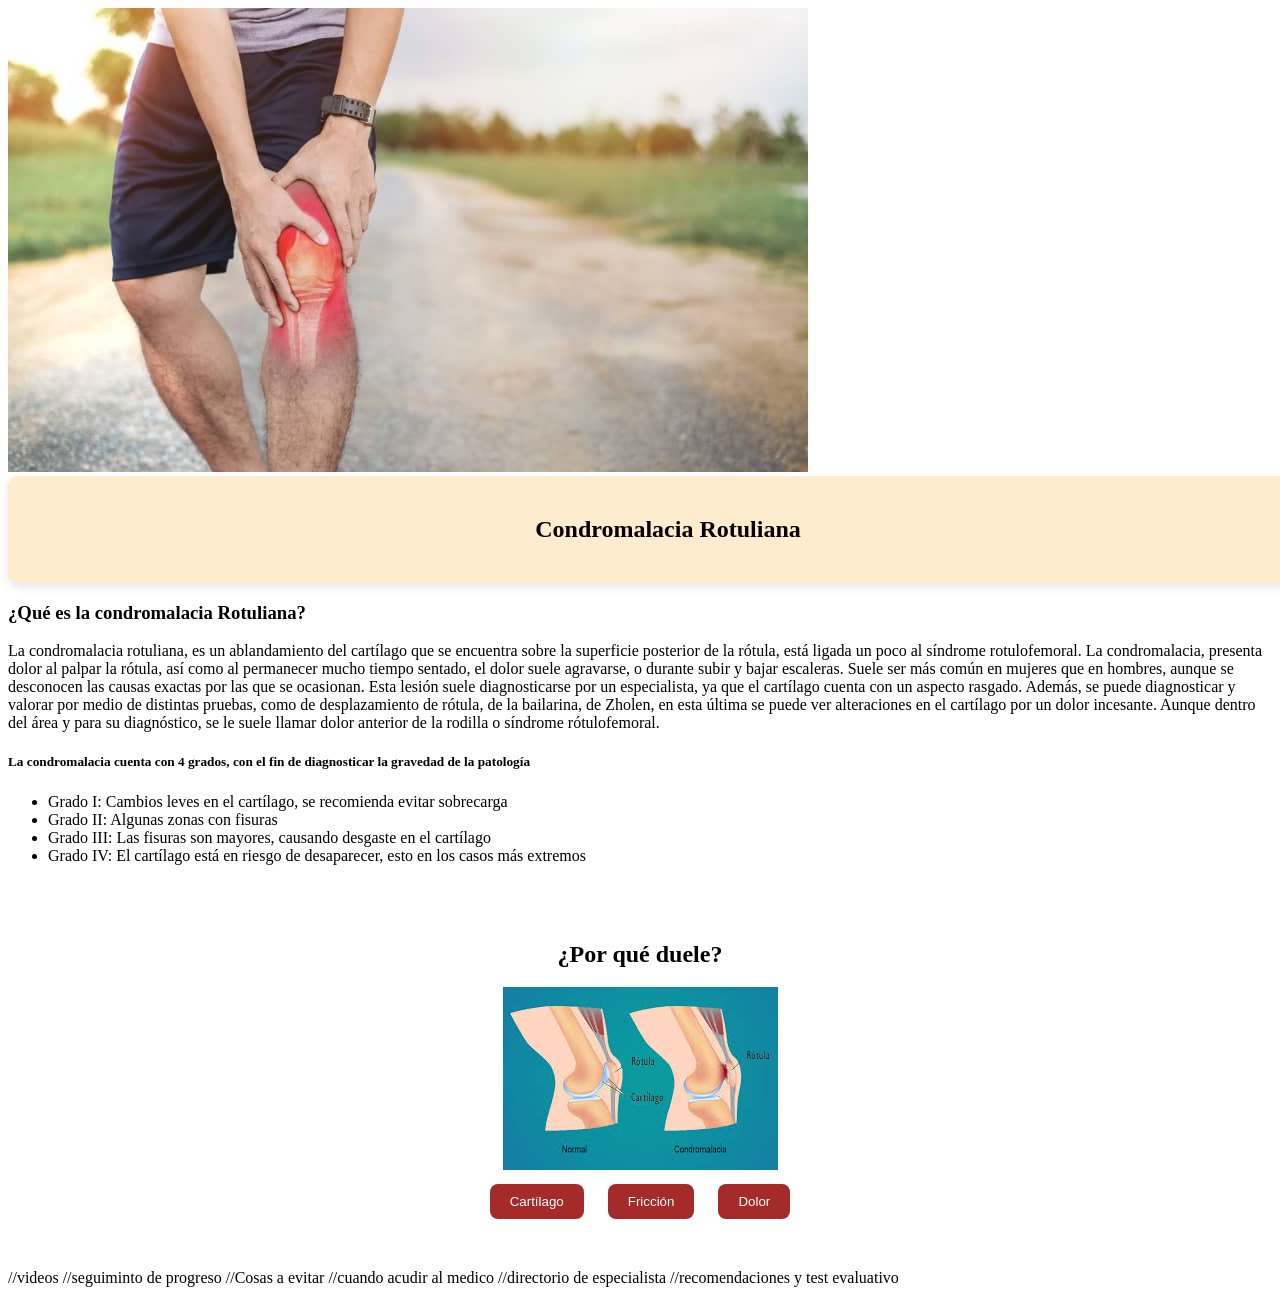
<file: CondromalaciaR/index.html>
<!DOCTYPE html>
<html lang="es">

<head>
    <meta charset="UTF-8">
    <meta name="viewport" content="width=device-width, initial-scale=1.0">
    <title>Document</title>
    <link rel="stylesheet" href="style.css">
</head>

<body>

    <section class="hero">
        <img src="condromalacia rotuliana.jpg" alt="CR">
    </section>

    <section class="contenedor">
        <h1>Condromalacia Rotuliana</h1>
    </section>

    <section id="Información" class="contenido1">
        <h3>¿Qué es la condromalacia Rotuliana?</h3>
        <p>La condromalacia rotuliana, es un ablandamiento del cartílago que se encuentra sobre la superficie posterior
            de la rótula, está ligada un poco al síndrome rotulofemoral. La condromalacia, presenta dolor al palpar la
            rótula, así como al permanecer mucho tiempo sentado, el dolor suele agravarse, o durante subir y bajar
            escaleras. Suele ser más común en mujeres que en hombres, aunque se desconocen las causas exactas por las
            que se ocasionan.
            Esta lesión suele diagnosticarse por un especialista, ya que el cartílago cuenta con un aspecto rasgado.
            Además, se puede diagnosticar y valorar por medio de distintas pruebas, como de desplazamiento de rótula, de
            la bailarina, de Zholen, en esta última se puede ver alteraciones en el cartílago por un dolor incesante.
            Aunque dentro del área y para su diagnóstico, se le suele llamar dolor anterior de la rodilla o síndrome
            rótulofemoral. </p>
        <h5>La condromalacia cuenta con 4 grados, con el fin de diagnosticar la gravedad de la patología</h5>
        <ul>
            <li>Grado I: Cambios leves en el cartílago, se recomienda evitar sobrecarga</li>
            <li>Grado II: Algunas zonas con fisuras</li>
            <li>Grado III: Las fisuras son mayores, causando desgaste en el cartílago</li>
            <li>Grado IV: El cartílago está en riesgo de desaparecer, esto en los casos más extremos</li>
        </ul>
    </section>

    <section class="interactiva">
        <h2>¿Por qué duele?</h2>
        <img src="diferencia CR.jpg" alt="diferencias">
        <div class="puntos">

            <button onclick="mostrarInfo('info1')">Cartílago</button>
            <button onclick="mostrarInfo('info2')">Fricción</button>
            <button onclick="mostrarInfo('info3')">Dolor</button>

        </div>
        <div class="info" id="info1">
            El cartílago se debilita y pierde su capacidad de proteger la rótula.
        </div>
        <div class="info" id="info2">
            La rótula roza con el hueso causando fricción y desgaste.
        </div>
        <div class="info" id="info3">
            Esto genera inflamación y dolor al moverse o estar mucho tiempo sentado.
        </div>
    </section>
    <script>
        function mostrarInfo(id) {
            let infos = document.querySelectorAll('.info');
            infos.forEach(i => i.style.display = 'none');

            document.getElementById(id).style.display = 'block';
        }
    </script>
    //videos


    //seguiminto de progreso


    //Cosas a evitar


    //cuando acudir al medico

    //directorio de especialista

    //recomendaciones y test evaluativo


</body>

</html>
</file>
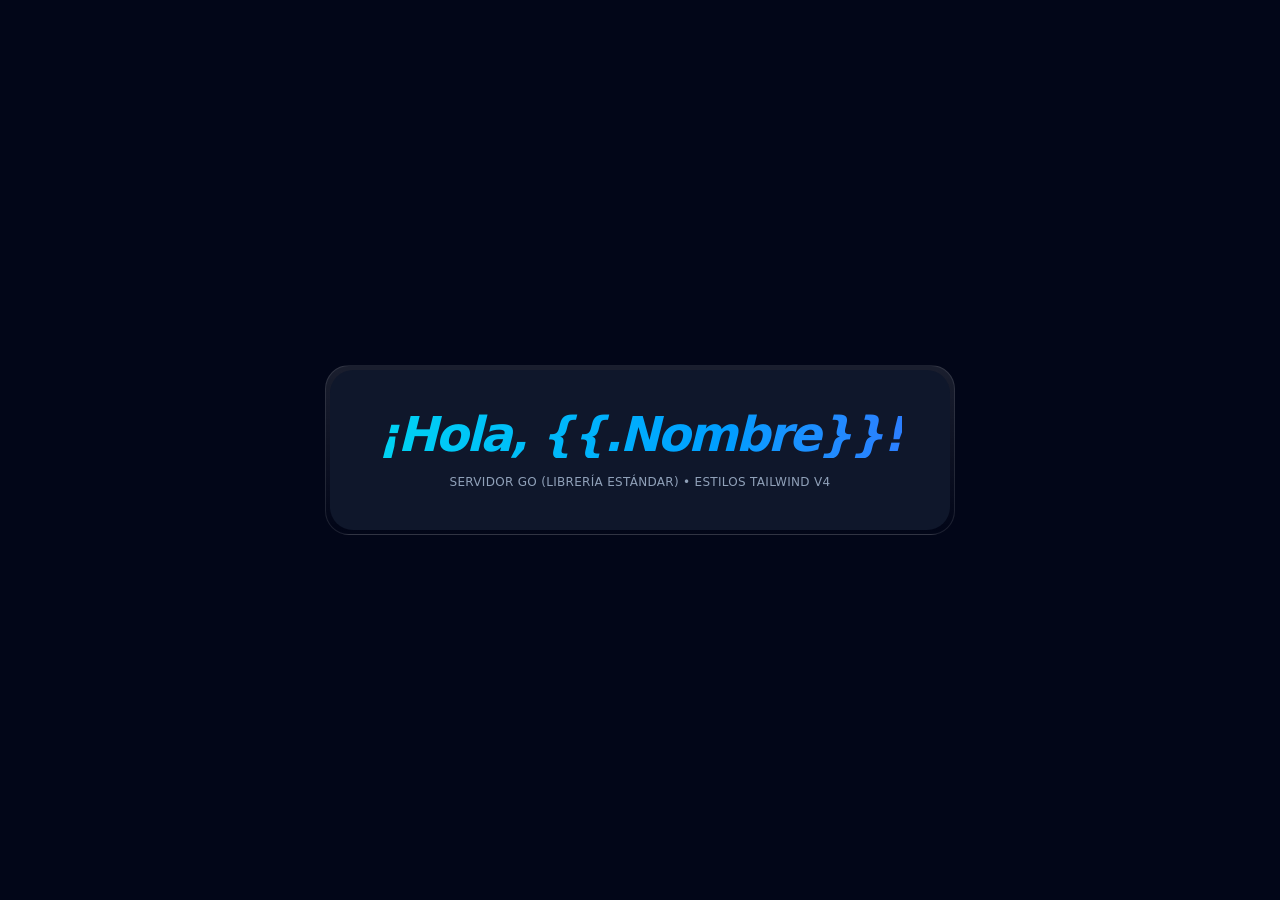
<file: htmltmpl/ejem.html>
<!DOCTYPE html>
<html lang="es-MX">
<head>
    <meta charset="UTF-8">
    <meta name="viewport" content="width=device-width, initial-scale=1.0">
    <link rel="stylesheet" href="/assets/css/style.css">
    <title>Mi proyecto web</title>
</head>
<body class="bg-slate-950 text-white flex items-center justify-center min-h-screen">
    <div class="p-1 border border-white/10 rounded-3xl bg-linear-to-b from-white/10 to-transparent">
        <div class="bg-slate-900 px-12 py-10 rounded-[calc(1.5rem-1px)] text-center">
            <h1 class="text-5xl font-black italic tracking-tighter text-transparent bg-clip-text bg-linear-to-r from-cyan-400 to-blue-500">
                ¡Hola, {{.Nombre}}!
            </h1>
            <p class="mt-4 text-slate-400 font-medium tracking-wide uppercase text-xs">
                Servidor Go (librería estándar) • Estilos Tailwind v4
            </p>
        </div>
    </div>
</body>
</html>
</file>
<file: CondromalaciaR/style.css>
body
.contenedor{
    font-family: 'Times New Roman', Times, serif;
    margin: 0;
    height: 100%;
    width: 100vw;
    display: flex;
    justify-content: center;
    align-items: center;
    text-align: center;
    padding: 20px;
    background-color: blanchedalmond;
    border-radius: 10px;
    box-shadow: 0 4px 8px rgba(0,0, 0, 0.1);
}

.información{
    background-color: black;
    padding: 40px;
    text-align: center;
}

.contenido {
    padding: 40px;
    max-width: 800px;
    margin: auto;
    line-height: 1.6;
}

html {
    scroll-behavior: smooth;
}

.interactiva {
    text-align: center;
    padding: 40px;
}

.puntos button {
    margin: 10px;
    padding: 10px 20px;
    border: none;
    background: #a52a2a;
    color: white;
    border-radius: 8px;
    cursor: pointer;
}

.info {
    display: none;
    margin-top: 20px;
    background: #eee;
    padding: 15px;
    border-radius: 10px;
}
</file>
<file: assets/css/style.css>
/*! tailwindcss v4.1.18 | MIT License | https://tailwindcss.com */
@layer properties;
@layer theme, base, components, utilities;
@layer theme {
  :root, :host {
    --font-sans: ui-sans-serif, system-ui, sans-serif, 'Apple Color Emoji', 'Segoe UI Emoji', 'Segoe UI Symbol',
    'Noto Color Emoji';
    --font-mono: ui-monospace, SFMono-Regular, Menlo, Monaco, Consolas, 'Liberation Mono', 'Courier New',
    monospace;
    --color-cyan-400: oklch(78.9% 0.154 211.53);
    --color-blue-50: oklch(97% 0.014 254.604);
    --color-blue-500: oklch(62.3% 0.214 259.815);
    --color-blue-800: oklch(42.4% 0.199 265.638);
    --color-slate-400: oklch(70.4% 0.04 256.788);
    --color-slate-900: oklch(20.8% 0.042 265.755);
    --color-slate-950: oklch(12.9% 0.042 264.695);
    --color-gray-100: oklch(96.7% 0.003 264.542);
    --color-gray-700: oklch(37.3% 0.034 259.733);
    --color-white: #fff;
    --spacing: 0.25rem;
    --container-4xl: 56rem;
    --text-xs: 0.75rem;
    --text-xs--line-height: calc(1 / 0.75);
    --text-xl: 1.25rem;
    --text-xl--line-height: calc(1.75 / 1.25);
    --text-3xl: 1.875rem;
    --text-3xl--line-height: calc(2.25 / 1.875);
    --text-5xl: 3rem;
    --text-5xl--line-height: 1;
    --font-weight-medium: 500;
    --font-weight-semibold: 600;
    --font-weight-bold: 700;
    --font-weight-black: 900;
    --tracking-tighter: -0.05em;
    --tracking-wide: 0.025em;
    --leading-relaxed: 1.625;
    --radius-md: 0.375rem;
    --radius-lg: 0.5rem;
    --radius-3xl: 1.5rem;
    --default-font-family: var(--font-sans);
    --default-mono-font-family: var(--font-mono);
  }
}
@layer base {
  *, ::after, ::before, ::backdrop, ::file-selector-button {
    box-sizing: border-box;
    margin: 0;
    padding: 0;
    border: 0 solid;
  }
  html, :host {
    line-height: 1.5;
    -webkit-text-size-adjust: 100%;
    tab-size: 4;
    font-family: var(--default-font-family, ui-sans-serif, system-ui, sans-serif, 'Apple Color Emoji', 'Segoe UI Emoji', 'Segoe UI Symbol', 'Noto Color Emoji');
    font-feature-settings: var(--default-font-feature-settings, normal);
    font-variation-settings: var(--default-font-variation-settings, normal);
    -webkit-tap-highlight-color: transparent;
  }
  hr {
    height: 0;
    color: inherit;
    border-top-width: 1px;
  }
  abbr:where([title]) {
    -webkit-text-decoration: underline dotted;
    text-decoration: underline dotted;
  }
  h1, h2, h3, h4, h5, h6 {
    font-size: inherit;
    font-weight: inherit;
  }
  a {
    color: inherit;
    -webkit-text-decoration: inherit;
    text-decoration: inherit;
  }
  b, strong {
    font-weight: bolder;
  }
  code, kbd, samp, pre {
    font-family: var(--default-mono-font-family, ui-monospace, SFMono-Regular, Menlo, Monaco, Consolas, 'Liberation Mono', 'Courier New', monospace);
    font-feature-settings: var(--default-mono-font-feature-settings, normal);
    font-variation-settings: var(--default-mono-font-variation-settings, normal);
    font-size: 1em;
  }
  small {
    font-size: 80%;
  }
  sub, sup {
    font-size: 75%;
    line-height: 0;
    position: relative;
    vertical-align: baseline;
  }
  sub {
    bottom: -0.25em;
  }
  sup {
    top: -0.5em;
  }
  table {
    text-indent: 0;
    border-color: inherit;
    border-collapse: collapse;
  }
  :-moz-focusring {
    outline: auto;
  }
  progress {
    vertical-align: baseline;
  }
  summary {
    display: list-item;
  }
  ol, ul, menu {
    list-style: none;
  }
  img, svg, video, canvas, audio, iframe, embed, object {
    display: block;
    vertical-align: middle;
  }
  img, video {
    max-width: 100%;
    height: auto;
  }
  button, input, select, optgroup, textarea, ::file-selector-button {
    font: inherit;
    font-feature-settings: inherit;
    font-variation-settings: inherit;
    letter-spacing: inherit;
    color: inherit;
    border-radius: 0;
    background-color: transparent;
    opacity: 1;
  }
  :where(select:is([multiple], [size])) optgroup {
    font-weight: bolder;
  }
  :where(select:is([multiple], [size])) optgroup option {
    padding-inline-start: 20px;
  }
  ::file-selector-button {
    margin-inline-end: 4px;
  }
  ::placeholder {
    opacity: 1;
  }
  @supports (not (-webkit-appearance: -apple-pay-button))  or (contain-intrinsic-size: 1px) {
    ::placeholder {
      color: currentcolor;
      @supports (color: color-mix(in lab, red, red)) {
        color: color-mix(in oklab, currentcolor 50%, transparent);
      }
    }
  }
  textarea {
    resize: vertical;
  }
  ::-webkit-search-decoration {
    -webkit-appearance: none;
  }
  ::-webkit-date-and-time-value {
    min-height: 1lh;
    text-align: inherit;
  }
  ::-webkit-datetime-edit {
    display: inline-flex;
  }
  ::-webkit-datetime-edit-fields-wrapper {
    padding: 0;
  }
  ::-webkit-datetime-edit, ::-webkit-datetime-edit-year-field, ::-webkit-datetime-edit-month-field, ::-webkit-datetime-edit-day-field, ::-webkit-datetime-edit-hour-field, ::-webkit-datetime-edit-minute-field, ::-webkit-datetime-edit-second-field, ::-webkit-datetime-edit-millisecond-field, ::-webkit-datetime-edit-meridiem-field {
    padding-block: 0;
  }
  ::-webkit-calendar-picker-indicator {
    line-height: 1;
  }
  :-moz-ui-invalid {
    box-shadow: none;
  }
  button, input:where([type='button'], [type='reset'], [type='submit']), ::file-selector-button {
    appearance: button;
  }
  ::-webkit-inner-spin-button, ::-webkit-outer-spin-button {
    height: auto;
  }
  [hidden]:where(:not([hidden='until-found'])) {
    display: none !important;
  }
}
@layer utilities {
  .mx-auto {
    margin-inline: auto;
  }
  .mt-4 {
    margin-top: calc(var(--spacing) * 4);
  }
  .mt-8 {
    margin-top: calc(var(--spacing) * 8);
  }
  .mb-3 {
    margin-bottom: calc(var(--spacing) * 3);
  }
  .mb-6 {
    margin-bottom: calc(var(--spacing) * 6);
  }
  .block {
    display: block;
  }
  .flex {
    display: flex;
  }
  .min-h-screen {
    min-height: 100vh;
  }
  .max-w-4xl {
    max-width: var(--container-4xl);
  }
  .list-disc {
    list-style-type: disc;
  }
  .items-center {
    align-items: center;
  }
  .justify-center {
    justify-content: center;
  }
  .space-y-2 {
    :where(& > :not(:last-child)) {
      --tw-space-y-reverse: 0;
      margin-block-start: calc(calc(var(--spacing) * 2) * var(--tw-space-y-reverse));
      margin-block-end: calc(calc(var(--spacing) * 2) * calc(1 - var(--tw-space-y-reverse)));
    }
  }
  .space-y-4 {
    :where(& > :not(:last-child)) {
      --tw-space-y-reverse: 0;
      margin-block-start: calc(calc(var(--spacing) * 4) * var(--tw-space-y-reverse));
      margin-block-end: calc(calc(var(--spacing) * 4) * calc(1 - var(--tw-space-y-reverse)));
    }
  }
  .rounded-3xl {
    border-radius: var(--radius-3xl);
  }
  .rounded-\[calc\(1\.5rem-1px\)\] {
    border-radius: calc(1.5rem - 1px);
  }
  .rounded-lg {
    border-radius: var(--radius-lg);
  }
  .rounded-md {
    border-radius: var(--radius-md);
  }
  .border {
    border-style: var(--tw-border-style);
    border-width: 1px;
  }
  .border-white\/10 {
    border-color: color-mix(in srgb, #fff 10%, transparent);
    @supports (color: color-mix(in lab, red, red)) {
      border-color: color-mix(in oklab, var(--color-white) 10%, transparent);
    }
  }
  .bg-blue-50 {
    background-color: var(--color-blue-50);
  }
  .bg-gray-100 {
    background-color: var(--color-gray-100);
  }
  .bg-slate-900 {
    background-color: var(--color-slate-900);
  }
  .bg-slate-950 {
    background-color: var(--color-slate-950);
  }
  .bg-white {
    background-color: var(--color-white);
  }
  .bg-linear-to-b {
    --tw-gradient-position: to bottom;
    @supports (background-image: linear-gradient(in lab, red, red)) {
      --tw-gradient-position: to bottom in oklab;
    }
    background-image: linear-gradient(var(--tw-gradient-stops));
  }
  .bg-linear-to-r {
    --tw-gradient-position: to right;
    @supports (background-image: linear-gradient(in lab, red, red)) {
      --tw-gradient-position: to right in oklab;
    }
    background-image: linear-gradient(var(--tw-gradient-stops));
  }
  .from-cyan-400 {
    --tw-gradient-from: var(--color-cyan-400);
    --tw-gradient-stops: var(--tw-gradient-via-stops, var(--tw-gradient-position), var(--tw-gradient-from) var(--tw-gradient-from-position), var(--tw-gradient-to) var(--tw-gradient-to-position));
  }
  .from-white\/10 {
    --tw-gradient-from: color-mix(in srgb, #fff 10%, transparent);
    @supports (color: color-mix(in lab, red, red)) {
      --tw-gradient-from: color-mix(in oklab, var(--color-white) 10%, transparent);
    }
    --tw-gradient-stops: var(--tw-gradient-via-stops, var(--tw-gradient-position), var(--tw-gradient-from) var(--tw-gradient-from-position), var(--tw-gradient-to) var(--tw-gradient-to-position));
  }
  .to-blue-500 {
    --tw-gradient-to: var(--color-blue-500);
    --tw-gradient-stops: var(--tw-gradient-via-stops, var(--tw-gradient-position), var(--tw-gradient-from) var(--tw-gradient-from-position), var(--tw-gradient-to) var(--tw-gradient-to-position));
  }
  .to-transparent {
    --tw-gradient-to: transparent;
    --tw-gradient-stops: var(--tw-gradient-via-stops, var(--tw-gradient-position), var(--tw-gradient-from) var(--tw-gradient-from-position), var(--tw-gradient-to) var(--tw-gradient-to-position));
  }
  .bg-clip-text {
    background-clip: text;
  }
  .p-1 {
    padding: calc(var(--spacing) * 1);
  }
  .p-4 {
    padding: calc(var(--spacing) * 4);
  }
  .p-6 {
    padding: calc(var(--spacing) * 6);
  }
  .p-8 {
    padding: calc(var(--spacing) * 8);
  }
  .px-12 {
    padding-inline: calc(var(--spacing) * 12);
  }
  .py-10 {
    padding-block: calc(var(--spacing) * 10);
  }
  .pl-6 {
    padding-left: calc(var(--spacing) * 6);
  }
  .text-center {
    text-align: center;
  }
  .text-3xl {
    font-size: var(--text-3xl);
    line-height: var(--tw-leading, var(--text-3xl--line-height));
  }
  .text-5xl {
    font-size: var(--text-5xl);
    line-height: var(--tw-leading, var(--text-5xl--line-height));
  }
  .text-xl {
    font-size: var(--text-xl);
    line-height: var(--tw-leading, var(--text-xl--line-height));
  }
  .text-xs {
    font-size: var(--text-xs);
    line-height: var(--tw-leading, var(--text-xs--line-height));
  }
  .leading-relaxed {
    --tw-leading: var(--leading-relaxed);
    line-height: var(--leading-relaxed);
  }
  .font-black {
    --tw-font-weight: var(--font-weight-black);
    font-weight: var(--font-weight-black);
  }
  .font-bold {
    --tw-font-weight: var(--font-weight-bold);
    font-weight: var(--font-weight-bold);
  }
  .font-medium {
    --tw-font-weight: var(--font-weight-medium);
    font-weight: var(--font-weight-medium);
  }
  .font-semibold {
    --tw-font-weight: var(--font-weight-semibold);
    font-weight: var(--font-weight-semibold);
  }
  .tracking-tighter {
    --tw-tracking: var(--tracking-tighter);
    letter-spacing: var(--tracking-tighter);
  }
  .tracking-wide {
    --tw-tracking: var(--tracking-wide);
    letter-spacing: var(--tracking-wide);
  }
  .text-blue-800 {
    color: var(--color-blue-800);
  }
  .text-gray-700 {
    color: var(--color-gray-700);
  }
  .text-slate-400 {
    color: var(--color-slate-400);
  }
  .text-transparent {
    color: transparent;
  }
  .text-white {
    color: var(--color-white);
  }
  .uppercase {
    text-transform: uppercase;
  }
  .italic {
    font-style: italic;
  }
  .shadow-lg {
    --tw-shadow: 0 10px 15px -3px var(--tw-shadow-color, rgb(0 0 0 / 0.1)), 0 4px 6px -4px var(--tw-shadow-color, rgb(0 0 0 / 0.1));
    box-shadow: var(--tw-inset-shadow), var(--tw-inset-ring-shadow), var(--tw-ring-offset-shadow), var(--tw-ring-shadow), var(--tw-shadow);
  }
}
@property --tw-space-y-reverse {
  syntax: "*";
  inherits: false;
  initial-value: 0;
}
@property --tw-border-style {
  syntax: "*";
  inherits: false;
  initial-value: solid;
}
@property --tw-gradient-position {
  syntax: "*";
  inherits: false;
}
@property --tw-gradient-from {
  syntax: "<color>";
  inherits: false;
  initial-value: #0000;
}
@property --tw-gradient-via {
  syntax: "<color>";
  inherits: false;
  initial-value: #0000;
}
@property --tw-gradient-to {
  syntax: "<color>";
  inherits: false;
  initial-value: #0000;
}
@property --tw-gradient-stops {
  syntax: "*";
  inherits: false;
}
@property --tw-gradient-via-stops {
  syntax: "*";
  inherits: false;
}
@property --tw-gradient-from-position {
  syntax: "<length-percentage>";
  inherits: false;
  initial-value: 0%;
}
@property --tw-gradient-via-position {
  syntax: "<length-percentage>";
  inherits: false;
  initial-value: 50%;
}
@property --tw-gradient-to-position {
  syntax: "<length-percentage>";
  inherits: false;
  initial-value: 100%;
}
@property --tw-leading {
  syntax: "*";
  inherits: false;
}
@property --tw-font-weight {
  syntax: "*";
  inherits: false;
}
@property --tw-tracking {
  syntax: "*";
  inherits: false;
}
@property --tw-shadow {
  syntax: "*";
  inherits: false;
  initial-value: 0 0 #0000;
}
@property --tw-shadow-color {
  syntax: "*";
  inherits: false;
}
@property --tw-shadow-alpha {
  syntax: "<percentage>";
  inherits: false;
  initial-value: 100%;
}
@property --tw-inset-shadow {
  syntax: "*";
  inherits: false;
  initial-value: 0 0 #0000;
}
@property --tw-inset-shadow-color {
  syntax: "*";
  inherits: false;
}
@property --tw-inset-shadow-alpha {
  syntax: "<percentage>";
  inherits: false;
  initial-value: 100%;
}
@property --tw-ring-color {
  syntax: "*";
  inherits: false;
}
@property --tw-ring-shadow {
  syntax: "*";
  inherits: false;
  initial-value: 0 0 #0000;
}
@property --tw-inset-ring-color {
  syntax: "*";
  inherits: false;
}
@property --tw-inset-ring-shadow {
  syntax: "*";
  inherits: false;
  initial-value: 0 0 #0000;
}
@property --tw-ring-inset {
  syntax: "*";
  inherits: false;
}
@property --tw-ring-offset-width {
  syntax: "<length>";
  inherits: false;
  initial-value: 0px;
}
@property --tw-ring-offset-color {
  syntax: "*";
  inherits: false;
  initial-value: #fff;
}
@property --tw-ring-offset-shadow {
  syntax: "*";
  inherits: false;
  initial-value: 0 0 #0000;
}
@layer properties {
  @supports ((-webkit-hyphens: none) and (not (margin-trim: inline))) or ((-moz-orient: inline) and (not (color:rgb(from red r g b)))) {
    *, ::before, ::after, ::backdrop {
      --tw-space-y-reverse: 0;
      --tw-border-style: solid;
      --tw-gradient-position: initial;
      --tw-gradient-from: #0000;
      --tw-gradient-via: #0000;
      --tw-gradient-to: #0000;
      --tw-gradient-stops: initial;
      --tw-gradient-via-stops: initial;
      --tw-gradient-from-position: 0%;
      --tw-gradient-via-position: 50%;
      --tw-gradient-to-position: 100%;
      --tw-leading: initial;
      --tw-font-weight: initial;
      --tw-tracking: initial;
      --tw-shadow: 0 0 #0000;
      --tw-shadow-color: initial;
      --tw-shadow-alpha: 100%;
      --tw-inset-shadow: 0 0 #0000;
      --tw-inset-shadow-color: initial;
      --tw-inset-shadow-alpha: 100%;
      --tw-ring-color: initial;
      --tw-ring-shadow: 0 0 #0000;
      --tw-inset-ring-color: initial;
      --tw-inset-ring-shadow: 0 0 #0000;
      --tw-ring-inset: initial;
      --tw-ring-offset-width: 0px;
      --tw-ring-offset-color: #fff;
      --tw-ring-offset-shadow: 0 0 #0000;
    }
  }
}


/*  */
</file>
